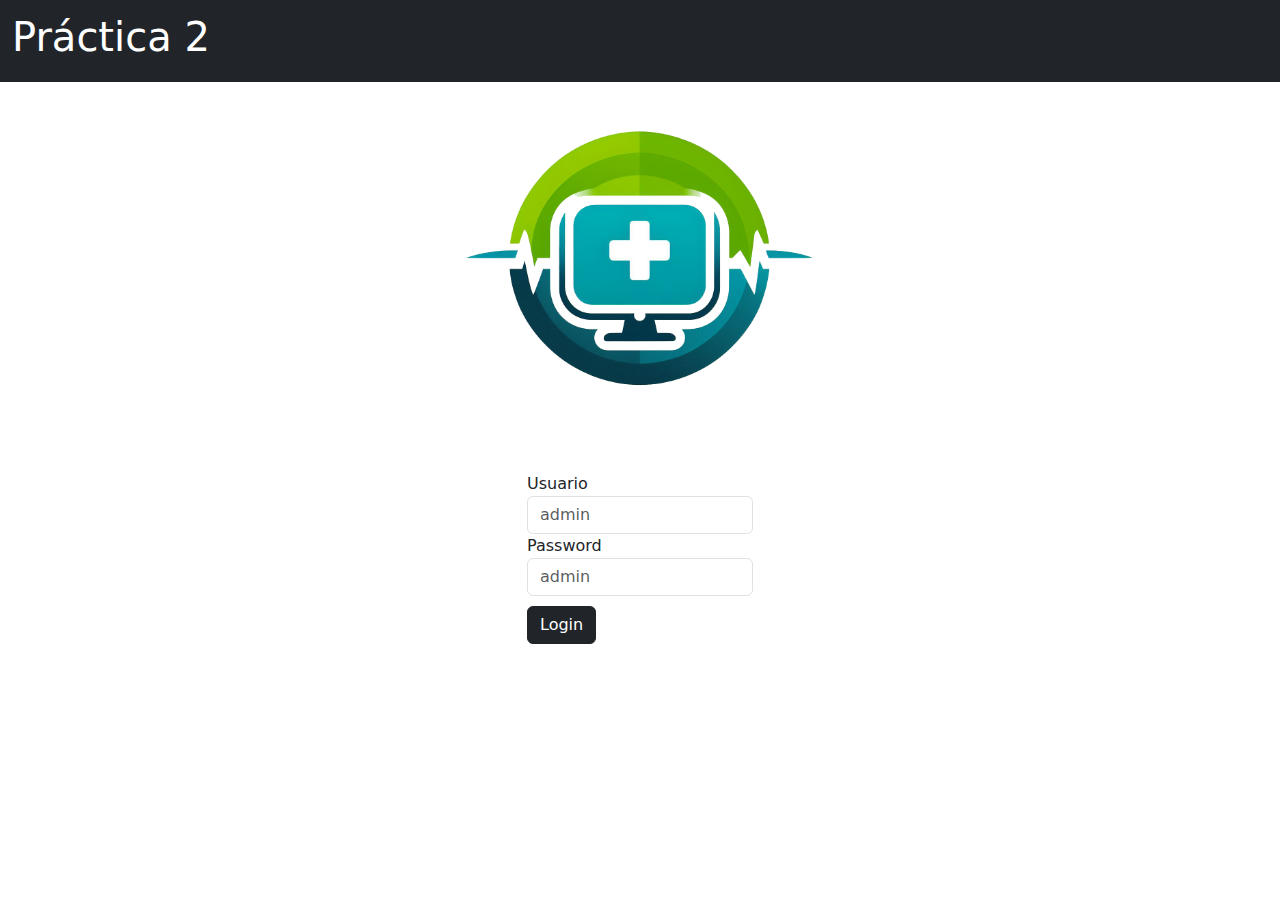
<file: index.html>
<!DOCTYPE html>
<html lang="es">

<head>
    <meta http-equiv="Expires" content="0">
    <meta http-equiv="Last-Modified" content="0">
    <meta http-equiv="Cache-Control" content="no-cache, mustrevalidate">
    <meta http-equiv="Pragma" content="no-cache">
    <meta charset="UTF-8">
    <meta name="viewport" content="width=device-width, initial-scale=1.0">
    <title>Práctica 2</title>
    <!--BootStrap-->
    <link rel="stylesheet" href="vendor/bootstrap.min.css">
    <!--Ajustes de estilo-->
    <link rel="stylesheet" href="css/estilo.css">
    <!--Favicon-->
    <link rel="icon" href="vendor/logo.png" type="image/x-icon">
    <script src="https://ajax.googleapis.com/ajax/libs/jquery/3.6.0/jquery.min.js"></script>
    <script src="controllers/indexController.js"></script>
</head>
<body>
    <!--Barra navegación-->
    <nav class="navbar navbar-expand-lg  navbar-dark bg-dark">
        <div class="container-fluid">
            <a class="navbar-brand" href="#">
                <h1>Práctica 2</h1>
            </a>
        </div>
    </nav>
    <div class="d-flex justify-content-center align-items-center flex-column">
        <img src="vendor/logo.png" alt="Logo" id="logo" class="mb-3">
        <form class="form-container p-4">
            <div class="form-group">
                <label for="user">Usuario</label>
                <input type="text" class="form-control" id="user" placeholder="admin">
            </div>
            <div class="form-group">
                <label for="password">Password</label>
                <input type="password" class="form-control" id="password" placeholder="admin">
            </div>
            <button type="submit" class="btn btn-dark" id="login" title="Login">Login</button>
        </form>
    </div>
</body>
</html>
</file>
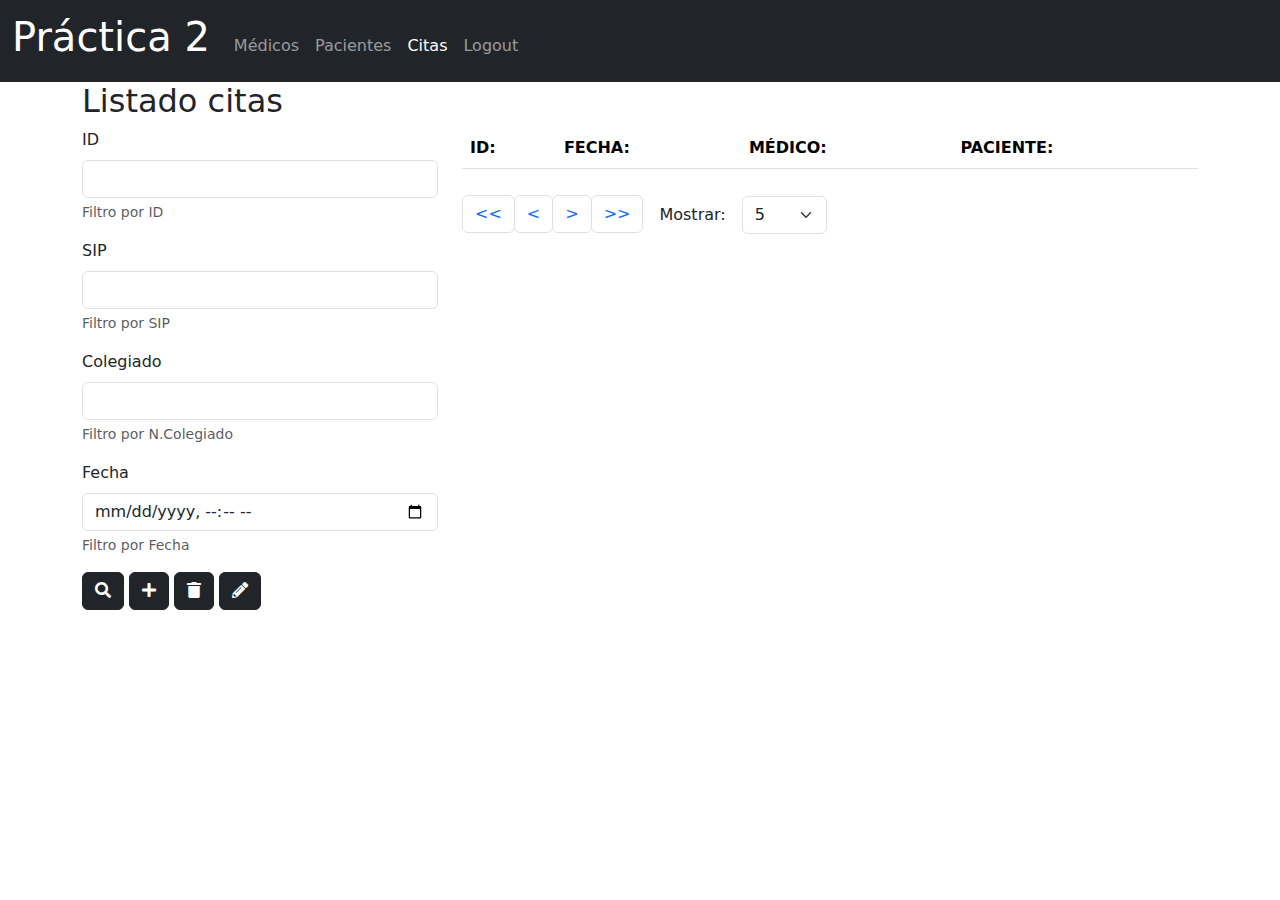
<file: citaList.html>
<!DOCTYPE html>
<html lang="es">

<head>
  <meta charset="UTF-8">
  <meta name="viewport" content="width=device-width, initial-scale=1.0">
  <title>Práctica 2</title>
  <!--BootStrap-->
  <link rel="stylesheet" href="vendor/bootstrap.min.css">
  <!--Ajustes de estilo-->
  <link rel="stylesheet" href="css/estilo.css">
  <!--Iconos-->
  <link rel="stylesheet" href="https://cdnjs.cloudflare.com/ajax/libs/font-awesome/5.15.1/css/all.min.css">
   <!--Favicon-->
  <link rel="icon" href="vendor/logo.png" type="image/x-icon">
  <script src="https://ajax.googleapis.com/ajax/libs/jquery/3.6.0/jquery.min.js"></script>
  <script src="controllers/citaController.js"></script>
</head>

<body>
  <!--Barra navegación-->
  <nav class="navbar navbar-expand-lg  navbar-dark bg-dark">
    <div class="container-fluid">
      <a class="navbar-brand" href="#">
        <h1>Práctica 2</h1>
      </a>
      <button class="navbar-toggler" type="button" data-bs-toggle="collapse" data-bs-target="#navbarNav"
        aria-controls="navbarNav" aria-expanded="false" aria-label="Toggle navigation">
        <span class="navbar-toggler-icon"></span>
      </button>
      <div class="collapse navbar-collapse" id="navbarNav">
        <ul class="navbar-nav">
          <li class="nav-item">
            <a class="nav-link" href="#">Médicos</a>
          </li>
          <li class="nav-item">
            <a class="nav-link" href="#">Pacientes</a>
          </li>
          <li class="nav-item">
            <a class="nav-link active" aria-current="page" href="#">Citas</a>
          </li>
          <li class="nav-item">
            <a class="nav-link" href="#">Logout</a>
          </li>
        </ul>
      </div>
    </div>
  </nav>
  <div class="container">
    <div class="row">
      <h2>Listado citas</h2>
      <!--Espacio formulario-->
      <div class="col-sm-12 col-md-4 col-lg-4 col-xl-4">
        <form id="formularioBusqueda">
          <div class="mb-3">
            <label for="inputIDLbl" class="form-label">ID</label>
            <input type="text" class="form-control" id="inputId" name="id">
            <div id="idHelp" class="form-text">Filtro por ID</div>
          </div>
          <div class="mb-3">
            <label for="inputSipLbl" class="form-label">SIP</label>
            <input type="text" class="form-control" id="inputSip" name="sip">
            <div id="sipHelp" class="form-text">Filtro por SIP</div>
          </div>
          <div class="mb-3">
            <label for="inputCitaLbl" class="form-label">Colegiado</label>
            <input type="text" class="form-control" id="inputColegiado" name="numero_colegiado">
            <div id="colegiadoHelp" class="form-text">Filtro por N.Colegiado</div>
          </div>
          <div class="mb-3">
            <label for="inputFechaLbl" class="form-label">Fecha</label>
            <input type="datetime-local" class="form-control" id="inputFecha" aria-describedby="fecha" name="fecha">
            <div id="fechaHelp" class="form-text">Filtro por Fecha</div>
          </div>
          <nav>
            <button type="submit" class="btn btn-dark" id="btnBuscar" title="Buscar">
              <i class="fa fa-search"></i>
            </button>
            <button type="submit" class="btn btn-dark" id="btnInsertar" title="Insertar">
              <i class="fa fa-plus"></i>
            </button>
            <button type="submit" class="btn btn-dark" id="btnEliminar" title="Eliminar">
              <i class="fa fa-trash"></i>
            </button>
            <button type="submit" class="btn btn-dark" id="btnModificar" title="Modificar">
              <i class="fa fa-pencil-alt"></i>
            </button>
          </nav>
        </form>
      </div>
      <div class="col-sm-12 col-md-8 col-lg-8 col-xl-8">
        <table class="table table-striped" id="tablaDatos">
          <thead>
            <tr>
              <th>ID:</th>
              <th>FECHA:</th>
              <th>MÉDICO:</th>
              <th>PACIENTE:</th>
            </tr>
          </thead>
          <tbody>
            <!-- Tabla con los datos obtenidos -->
          </tbody>
        </table>
        <div id="btnPaginacion">
        </div>
        <div class="mb-3">
          <nav aria-label="paginacion">
            <ul class="pagination">
              <li class="page-item"><a class="page-link btn btn-dark" href="#" id="primera" data-action="primera"><<</a></li>
              <li class="page-item"><a class="page-link btn btn-dark" href="#" id="anterior" data-action="anterior"><</a></li>
              <li class="page-item"><a class="page-link btn btn-dark" href="#" id="siguiente" data-action="siguiente">></a></li>
              <li class="page-item"><a class="page-link btn btn-dark" href="#" id="ultima" data-action="ultima">>></a></li>
              <li id="detalleregistros" class="col-sm-3 d-flex align-items-center">
                <label for="selectRegistros" class="mx-3 my-2">Mostrar:</label>
                <select id="selectRegistros" class="form-select">
                  <option value="5">5</option>
                  <option value="10">10</option>
                  <option value="30">30</option>
                </select>
              </li>
            </ul>
          </nav>
        </div>
      </div>
    </div>
  </div>
</body>

</html>
</file>
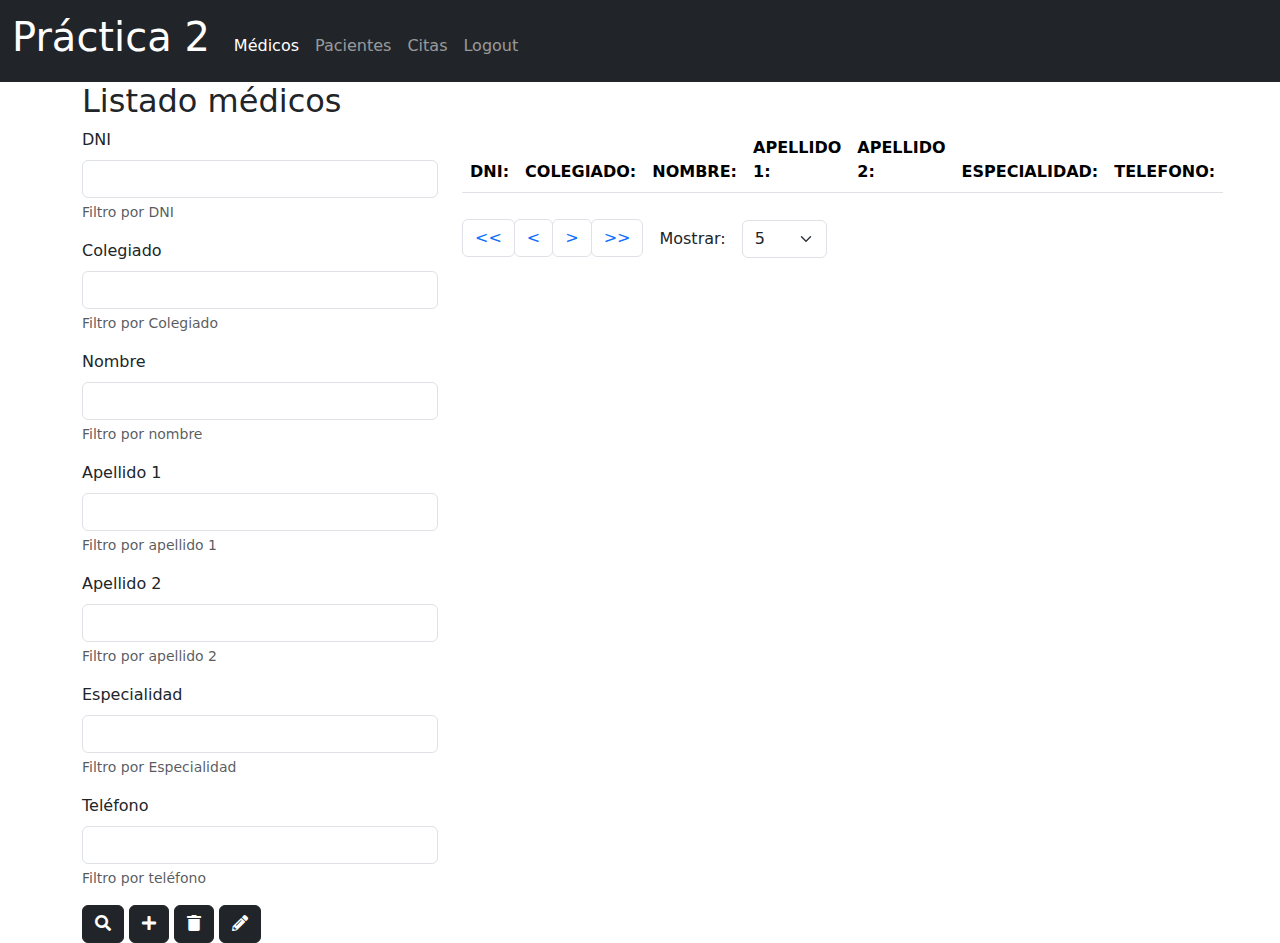
<file: medicoList.html>
<!DOCTYPE html>
<html lang="es">

<head>
    <meta charset="UTF-8">
    <meta name="viewport" content="width=device-width, initial-scale=1.0">
    <title>Práctica 2</title>
    <!--BootStrap-->
    <link rel="stylesheet" href="vendor/bootstrap.min.css">
    <!--Ajustes de estilo-->
    <link rel="stylesheet" href="css/estilo.css">
    <!--Iconos-->
    <link rel="stylesheet" href="https://cdnjs.cloudflare.com/ajax/libs/font-awesome/5.15.1/css/all.min.css">
    <!--Favicon-->
    <link rel="icon" href="vendor/logo.png" type="image/x-icon">
    <script src="https://ajax.googleapis.com/ajax/libs/jquery/3.6.0/jquery.min.js"></script>
    <script src="controllers/medicoController.js"></script>
</head>

<body>
    <!--Barra navegación-->
    <nav class="navbar navbar-expand-lg  navbar-dark bg-dark">
        <div class="container-fluid">
            <a class="navbar-brand" href="#">
                <h1>Práctica 2</h1>
            </a>
            <button class="navbar-toggler" type="button" data-bs-toggle="collapse" data-bs-target="#navbarNav"
                aria-controls="navbarNav" aria-expanded="false" aria-label="Toggle navigation">
                <span class="navbar-toggler-icon"></span>
            </button>
            <div class="collapse navbar-collapse" id="navbarNav">
                <ul class="navbar-nav">
                    <li class="nav-item">
                        <a class="nav-link active" aria-current="page" href="#">Médicos</a>
                    </li>
                    <li class="nav-item">
                        <a class="nav-link" href="#">Pacientes</a>
                    </li>
                    <li class="nav-item">
                        <a class="nav-link" href="#">Citas</a>
                    </li>
                    <li class="nav-item">
                        <a class="nav-link" href="#">Logout</a>
                    </li>
                </ul>
            </div>
        </div>
    </nav>
    <div class="container">
        <div class="row">
            <h2>Listado médicos</h2>
            <!--Espacio formulario-->
            <div class="col-sm-12 col-md-4 col-lg-4 col-xl-4">
                <form id="formularioBusqueda">
                    <div class="mb-3">
                        <label for="inputDniLbl" class="form-label">DNI</label>
                        <input type="text" class="form-control" id="inputDni" name="dni">
                        <div id="dniHelp" class="form-text">Filtro por DNI</div>
                    </div>
                    <div class="mb-3">
                        <label for="inputColegiadoLbl" class="form-label">Colegiado</label>
                        <input type="text" class="form-control" id="inputColegiado" name="numero_colegiado">
                        <div id="colegiadoHelp" class="form-text">Filtro por Colegiado</div>
                    </div>
                    <div class="mb-3">
                        <label for="inputNameLbl" class="form-label">Nombre</label>
                        <input type="text" class="form-control" id="inputName" aria-describedby="Nombre" name="nombre">
                        <div id="nameHelp" class="form-text">Filtro por nombre</div>
                    </div>
                    <div class="mb-3">
                        <label for="inputApellido1Lbl" class="form-label">Apellido 1</label>
                        <input type="text" class="form-control" id="inputApellido1" aria-describedby="Apellido 1"
                            name="apellido1">
                        <div id="apellido1Help" class="form-text">Filtro por apellido 1</div>
                    </div>
                    <div class="mb-3">
                        <label for="inputApellido2Lbl" class="form-label">Apellido 2</label>
                        <input type="text" class="form-control" id="inputApellido2" aria-describedby="Apellido 2"
                            name="apellido2">
                        <div id="apellido2Help" class="form-text">Filtro por apellido 2</div>
                    </div>
                    <div class="mb-3">
                        <label for="inputEspecialidadLbl" class="form-label">Especialidad</label>
                        <input type="text" class="form-control" id="inputEspecialidad" aria-describedby="Especialidad"
                            name="especialidad">
                        <div id="especialidadHelp" class="form-text">Filtro por Especialidad</div>
                    </div>
                    <div class="mb-3">
                        <label for="inputTelefonoLbl" class="form-label">Teléfono</label>
                        <input type="text" class="form-control" id="inputTelefono" aria-describedby="Teléfono"
                            name="telefono">
                        <div id="telefonoHelp" class="form-text">Filtro por teléfono</div>
                    </div>
                   <nav>
                    <button type="submit" class="btn btn-dark" id="btnBuscar" title="Buscar">
                        <i class="fa fa-search"></i>
                    </button>
                    <button type="submit" class="btn btn-dark" id="btnInsertar" title="Insertar">
                        <i class="fa fa-plus"></i>
                    </button>
                    <button type="submit" class="btn btn-dark" id="btnEliminar" title="Eliminar">
                        <i class="fa fa-trash"></i>
                    </button>
                    <button type="submit" class="btn btn-dark" id="btnModificar" title="Modificar">
                        <i class="fa fa-pencil-alt"></i>
                    </button>
                </nav>
                </form>
            </div>
            <div class="col-sm-12 col-md-8 col-lg-8 col-xl-8">
                <table class="table table-striped" id="tablaDatos">
                    <thead>
                        <tr>
                            <th>DNI:</th>
                            <th>COLEGIADO:</th>
                            <th>NOMBRE:</th>
                            <th>APELLIDO 1:</th>
                            <th>APELLIDO 2:</th>
                            <th>ESPECIALIDAD:</th>
                            <th>TELEFONO:</th>
                        </tr>
                    </thead>
                    <tbody>
                        <!-- Tabla con los datos obtenidos -->
                    </tbody>
                </table>
                <div id="btnPaginacion">
                </div>
                <div class="mb-3">
                  <nav aria-label="paginacion">
                    <ul class="pagination">
                      <li class="page-item"><a class="page-link btn btn-dark" href="#" id="primera" data-action="primera"><<</a></li>
                      <li class="page-item"><a class="page-link btn btn-dark" href="#" id="anterior" data-action="anterior"><</a></li>
                      <li class="page-item"><a class="page-link btn btn-dark" href="#" id="siguiente" data-action="siguiente">></a></li>
                      <li class="page-item"><a class="page-link btn btn-dark" href="#" id="ultima" data-action="ultima">>></a></li>
                      <li id="detalleregistros" class="col-sm-3 d-flex align-items-center">
                        <label for="selectRegistros" class="mx-3 my-2">Mostrar:</label>
                        <select id="selectRegistros" class="form-select">
                          <option value="5">5</option>
                          <option value="10">10</option>
                          <option value="30">30</option>
                        </select>
                      </li>
        
                    </ul>
                  </nav>
                </div>
            </div>
        </div>
    </div>
</body>

</html>
</file>
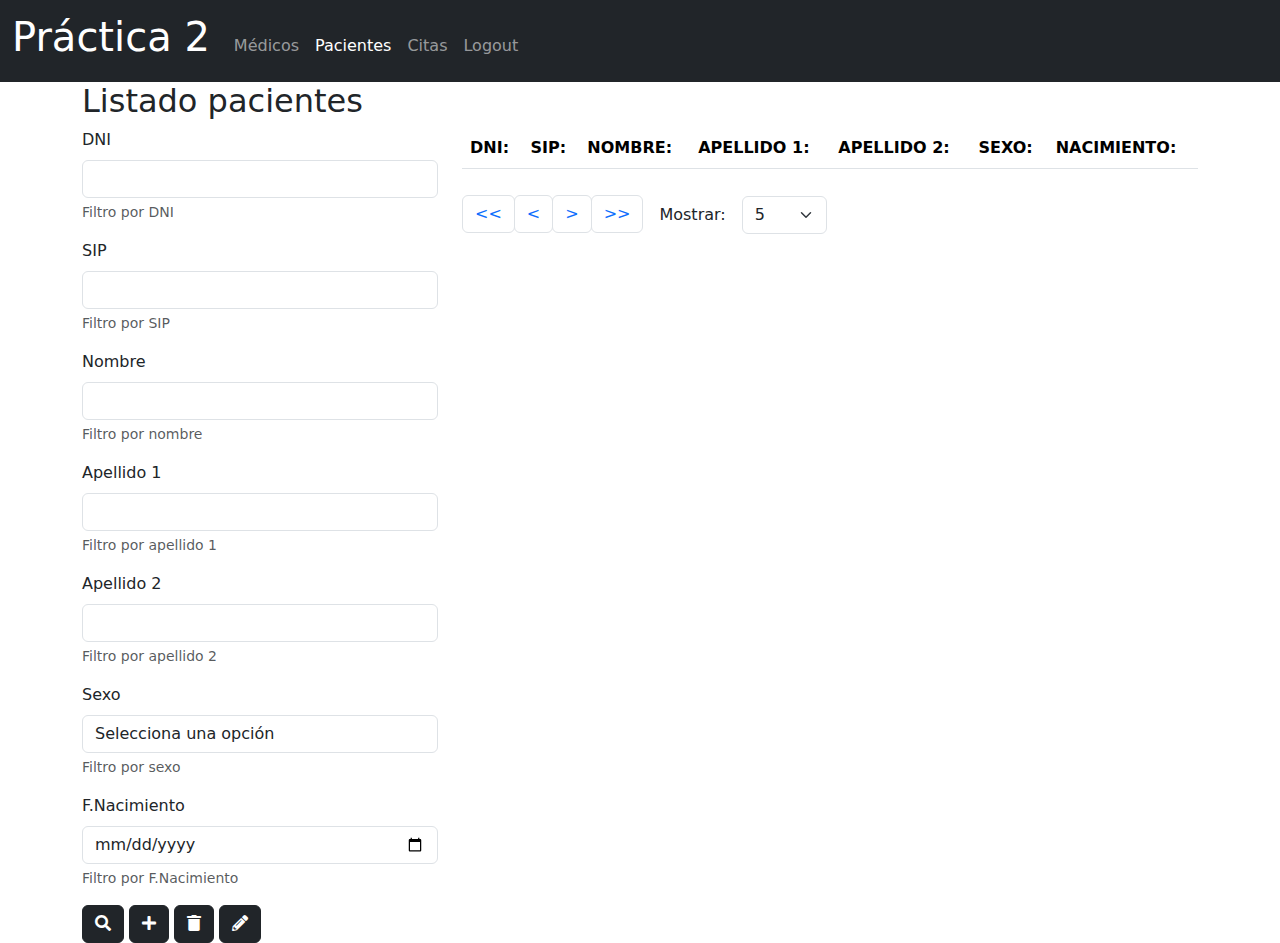
<file: pacienteList.html>
<!DOCTYPE html>
<html lang="es">

<head>
  <meta charset="UTF-8">
  <meta name="viewport" content="width=device-width, initial-scale=1.0">
  <title>Práctica 2</title>
  <!--BootStrap-->
  <link rel="stylesheet" href="vendor/bootstrap.min.css">
  <!--Ajustes de estilo-->
  <link rel="stylesheet" href="css/estilo.css">
  <!--Iconos-->
  <link rel="stylesheet" href="https://cdnjs.cloudflare.com/ajax/libs/font-awesome/5.15.1/css/all.min.css">
  <!--Favicon-->
  <link rel="icon" href="vendor/logo.png" type="image/x-icon">
  <script src="https://ajax.googleapis.com/ajax/libs/jquery/3.6.0/jquery.min.js"></script>
  <script src="controllers/pacienteController.js" type="module"></script>
</head>

<body>
  <!--Barra navegación-->
  <nav class="navbar navbar-expand-lg  navbar-dark bg-dark">
    <div class="container-fluid">
      <a class="navbar-brand" href="#">
        <h1>Práctica 2</h1>
      </a>
      <button class="navbar-toggler" type="button" data-bs-toggle="collapse" data-bs-target="#navbarNav"
        aria-controls="navbarNav" aria-expanded="false" aria-label="Toggle navigation">
        <span class="navbar-toggler-icon"></span>
      </button>
      <div class="collapse navbar-collapse" id="navbarNav">
        <ul class="navbar-nav">
          <li class="nav-item">
            <a class="nav-link" href="#">Médicos</a>
          </li>
          <li class="nav-item">
            <a class="nav-link active" aria-current="page" href="#">Pacientes</a>
          </li>
          <li class="nav-item">
            <a class="nav-link" href="#">Citas</a>
          </li>
          <li class="nav-item">
            <a class="nav-link" href="#">Logout</a>
          </li>
        </ul>
      </div>
    </div>
  </nav>
  <div class="container">
    <div class="row">
      <h2>Listado pacientes</h2>
      <!--Espacio formulario-->
      <div class="col-sm-12 col-md-4 col-lg-4 col-xl-4">
        <form id="formularioBusqueda">
          <div class="mb-3">
            <label for="inputDniLbl" class="form-label">DNI</label>
            <input type="text" class="form-control" id="inputDni" name="dni">
            <div id="dniHelp" class="form-text">Filtro por DNI</div>
          </div>
          <div class="mb-3">
            <label for="inputSipLbl" class="form-label">SIP</label>
            <input type="text" class="form-control" id="inputSip" name="sip">
            <div id="sipHelp" class="form-text">Filtro por SIP</div>
          </div>
          <div class="mb-3">
            <label for="inputNameLbl" class="form-label">Nombre</label>
            <input type="text" class="form-control" id="inputName" aria-describedby="Nombre" name="nombre">
            <div id="nameHelp" class="form-text">Filtro por nombre</div>
          </div>
          <div class="mb-3">
            <label for="inputApellido1Lbl" class="form-label">Apellido 1</label>
            <input type="text" class="form-control" id="inputApellido1" aria-describedby="Apellido 1" name="apellido1">
            <div id="apellido1Help" class="form-text">Filtro por apellido 1</div>
          </div>
          <div class="mb-3">
            <label for="inputApellido2Lbl" class="form-label">Apellido 2</label>
            <input type="text" class="form-control" id="inputApellido2" aria-describedby="Apellido 2" name="apellido2">
            <div id="apellido2Help" class="form-text">Filtro por apellido 2</div>
          </div>
          <div class="mb-3">
            <label for="inputSexoLbl" class="form-label">Sexo</label>
            <select class="form-control" id="inputSexo" name="sexo">
              <option value="">Selecciona una opción</option>
              <option value="hombre">Hombre</option>
              <option value="mujer">Mujer</option>
            </select>
            <div id="sexoHelp" class="form-text">Filtro por sexo</div>
          </div>
          <div class="mb-3">
            <label for="inputFecha_NacimientoLbl" class="form-label">F.Nacimiento</label>
            <input type="date" class="form-control" id="inputFecha_Nacimiento" aria-describedby="fecha_nacimiento"
              name="fecha_nacimiento">
            <div id="fecha_NacimientoHelp" class="form-text">Filtro por F.Nacimiento</div>
          </div>
          <nav aria-label="acciones">
            <button type="submit" class="btn btn-dark" id="btnBuscar" title="Buscar">
              <i class="fa fa-search"></i>
            </button>
            <button type="submit" class="btn btn-dark" id="btnInsertar" title="Insertar">
              <i class="fa fa-plus"></i>
            </button>
            <button type="submit" class="btn btn-dark" id="btnEliminar" title="Eliminar">
              <i class="fa fa-trash"></i>
            </button>
            <button type="submit" class="btn btn-dark" id="btnModificar" title="Modificar">
              <i class="fa fa-pencil-alt"></i>
            </button>
          </nav>
        </form>
      </div>
      <div class="col-sm-12 col-md-8 col-lg-8 col-xl-8">
        <table class="table table-striped" id="tablaDatos">
          <thead>
            <tr>
              <th>DNI:</th>
              <th>SIP:</th>
              <th>NOMBRE:</th>
              <th>APELLIDO 1:</th>
              <th>APELLIDO 2:</th>
              <th>SEXO:</th>
              <th>NACIMIENTO:</th>
            </tr>
          </thead>
          <tbody>
            <!-- Tabla con los datos obtenidos -->
          </tbody>
        </table>
        <div id="btnPaginacion">
        </div>
        <div class="mb-3">
          <nav aria-label="paginacion">
            <ul class="pagination">
              <li class="page-item"><a class="page-link btn btn-dark" href="#" id="primera" data-action="primera">
                  <<</a>
              </li>
              <li class="page-item"><a class="page-link btn btn-dark" href="#" id="anterior" data-action="anterior">
                  <</a>
              </li>
              <li class="page-item"><a class="page-link btn btn-dark" href="#" id="siguiente"
                  data-action="siguiente">></a></li>
              <li class="page-item"><a class="page-link btn btn-dark" href="#" id="ultima" data-action="ultima">>></a>
              </li>
              <li id="detalleregistros" class="col-sm-3 d-flex align-items-center">
                <label for="selectRegistros" class="mx-3 my-2">Mostrar:</label>
                <select id="selectRegistros" class="form-select">
                  <option value="5">5</option>
                  <option value="10">10</option>
                  <option value="30">30</option>
                </select>
              </li>
            </ul>
          </nav>
        </div>
      </div>
    </div>
  </div>
</body>

</html>
</file>
<file: css/estilo.css>
/* Separación etiqueta ul */
ul {
    margin-top: 10px;
}

/* Botones paginación */
#btnPaginacion {
    display: flex;
    justify-content: center;
    align-items: center;
}

/* Logo Index */
#logo {
    width: 350px;
    height: auto;
}

/* boton Login */
#login {
    margin-top: 10px;
    display: flex;
    justify-content: center;
    align-items: center;
}
</file>
